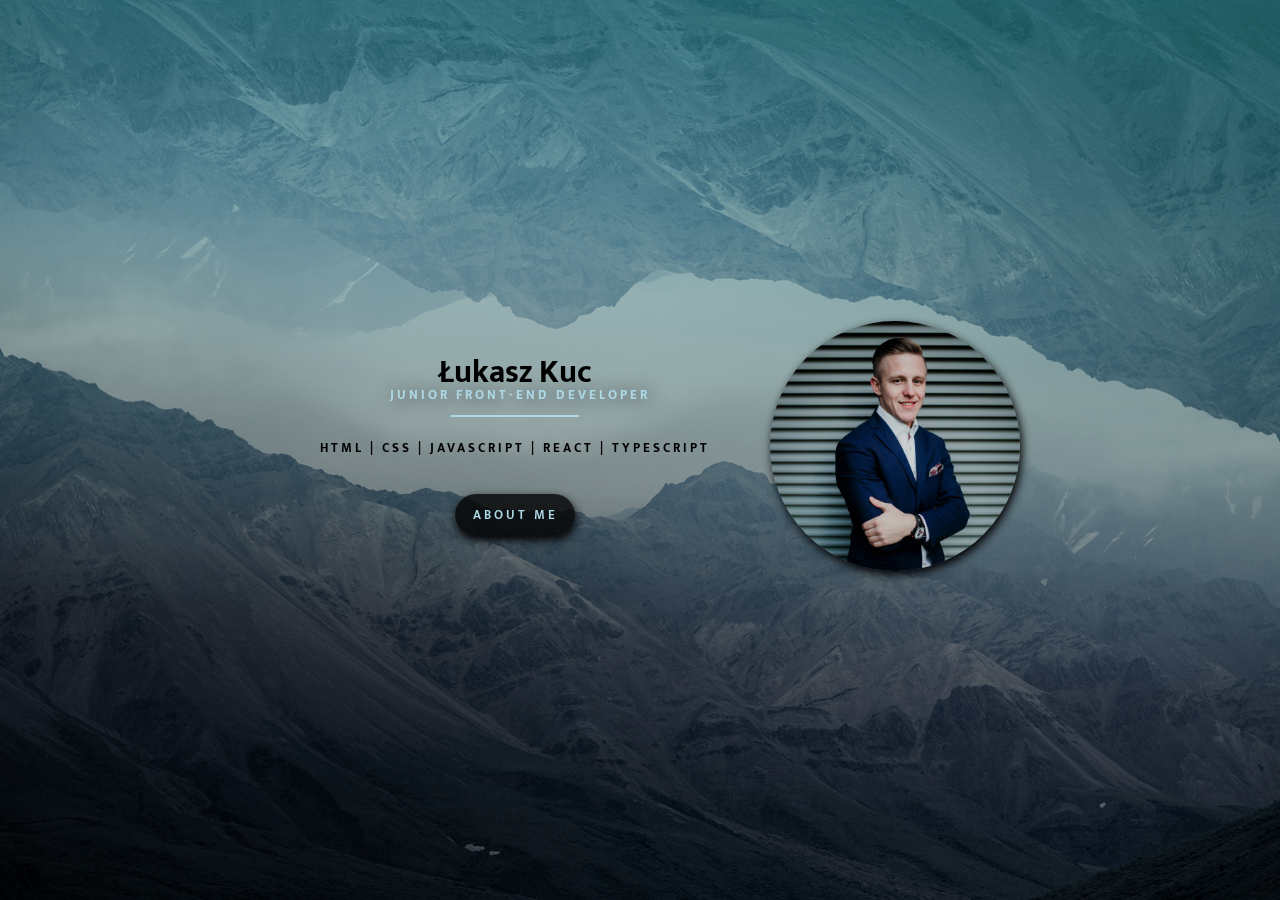
<file: index.html>
<!DOCTYPE html>
<html lang="en">
  <head>
    <meta charset="UTF-8" />
    <meta http-equiv="X-UA-Compatible" content="IE=edge" />
    <meta name="viewport" content="width=device-width, initial-scale=1.0" />
    <link rel="stylesheet" href="style.css" />
    <link rel="preconnect" href="https://fonts.googleapis.com" />
    <link rel="preconnect" href="https://fonts.gstatic.com" crossorigin />
    <link
      href="https://fonts.googleapis.com/css2?family=Mukta:wght@300&family=Rubik:wght@300&display=swap"
      rel="stylesheet"
    />
    <title>Document</title>
  </head>
  <body>
    <main class="main">
      <nav class="nav">
        <div class="introduce">
          <h1 class="name">
            Łukasz Kuc
            <span class="role"> Junior Front-end Developer </span>
          </h1>
        </div>
        <h3 class="describe-me">
          html | css | javascript | react | typescript
        </h3>
        <div class="buttons-nav">
          <li class="btn-about buttons">
            <a id="btn-table" class="asdasd" href="">About me</a>
          </li>
          <!-- <li class="btn-projects buttons">
            <a href="">Projects</a>
          </li> -->
        </div>
        <div class="contacts">

          <ul class="informations">

            <li class="xyz">
              <img class="icons" src="./img/callme.png" />
              <a class="about-me-buttons" href="tel:607154416"> Call me!</a>
            </li>

            <li class="xyz">
              <img class="icons" src="./img/textme.png" />
              <a class="about-me-buttons" href="mailto:lukaszkuc93@gmail.com"
                >Write me!</a>
            </li>

              <li class="xyz">
                
                <a class="about-me-buttons" href="https://github.com/kuc-lukasz"><img class="icons" src="./img/iconmonstr-github-3-32.png" /><span>Github</span></a>
              </li>
              
            <li class="xyz">
                <a class="about-me-buttons" href="https://www.linkedin.com/in/%C5%82ukasz-kuc-b83666a7/">
                  <img class="icons" src="./img/linkedin.png"/><span>Linkedin</span>
                </a>
            </li>
            
          </ul>
        </div>
        <!-- <a >Write me</a>
        <a >Call me</a> -->
      </nav>
      <div>
        <img
          class="my-pic"
          src="./img/portret.jpg"
          alt="side-logo"
        />
      </div>
    </main>
    <script src="./index.js"></script>
  </body>
</html>
</file>
<file: style.css>
@import url('https://fonts.googleapis.com/css2?family=Mukta&family=Rubik:wght@300&display=swap');

*{
    font-family: 'Mukta', sans-serif;
}
body {
  background: rgb(0, 0, 0);
  background: linear-gradient(
    5deg,
    rgba(0, 0, 0, 1) 30%,
    rgba(68, 203, 205, 1) 100%
  );
  height: 100vh;
  display: flex;
  justify-content: center;
  align-items: center;
  margin: 0px;
  font-family: 'Mukta', sans-serif;
}

body::before {
  content: "";
  position: fixed;
  top: 0;
  left: 0;
  right: 0;
  bottom: 0;
  background-image: url(./img/tlo.jpg);
  background-position: center;
  background-size: cover;
  z-index: -1;
  opacity: 0.6;
}

.main {
  display: flex;
  justify-content: center;
  align-items: center;
  width: 1280px;
}
.nav {
  margin: 60px;
  align-items: center;
  text-align: center;
}
.name{
  display: block;
  
  
}
.role{
  margin-top: 20px;
  display: block;
  text-transform: uppercase;
  font-size: small;
  color: lightblue;
  letter-spacing: 3px;
  text-shadow: 1px 1px 20px black

  
}
.introduce {
  line-height: 3px;
  margin: 20px;
  position: relative;
  text-align: center;
  margin-bottom: 40px;
  
}

.introduce::after {
  content: "";
  position: absolute;
  width: 8rem;
  left: calc(50% - 4rem);
  bottom: -20px;
  height: 2px;
  background-color: lightblue;
  
}
.describe-me {
    margin: 30px 0px;
    letter-spacing: 3px;
    text-transform: uppercase;
    font-size: small;
  
 
}
.about-me{
    margin-bottom: -10px;
    
    
}
.my-pic {
  width: 250px;
  height: 250px;
  border-radius: 50%;
  box-shadow: 2px 4px 10px black;
}
.buttons-nav{
    display: flex;
    margin-top: -10px;
    justify-content: center;
}

.buttons{
    width: 100px;
    padding: 10px;
    margin: 15px;
    border: 0;
    text-align: center;
    border-radius: 50px;
    background-color: rgba(0, 0, 0, 0.795);
    color: lightblue;
    display: inline-block;
    font-family: 'Mukta', sans-serif;
    text-transform: uppercase;
    font-size: small;
    letter-spacing: 3px;
    box-shadow: 1px 4px 10px black;
    transition: transform 1s cubic-bezier(0.19, 1, 0.22, 1)
    transform: scale(1,1);
}
.buttons:hover{
  transform: scale(1.1,1.1);
  transition: transform 1s cubic-bezier(0.19, 1, 0.22, 1);
  background-color: rgba(0, 0, 0, 0.604)
}

a {
  display: flex;
  align-items: center;
    text-decoration: none;
    color: lightblue;
    font-weight: 600;
}

.informations{
    border: 2px solid black;
    background-color: rgba(0, 0, 0, 0.895);
    border-radius: 50px;
    padding-inline-start: 0;
    display: flex;
    flex-direction: column;
    align-items: center;
    padding: 20px;
    position: relative;
    text-transform: uppercase;
    font-size: 12px;
    letter-spacing: 2px;
    box-shadow: 2px 4px 10px black;
    
}

.contacts {
    overflow: hidden;
    position: relative;
    transition: all 1.4s cubic-bezier(.27,1.4,.33,1.55);
    height: 0px;

  }
  .cubic {
    transition-timing-function: cubic-bezier(0.075, 0.82, 0.165, 1);
  }
.btn-about,
.btn-projects{
  display: flex;
  justify-content: center;
}
.xyz{
    border: 2px solid black;
    width: 130px;
    margin: 10px;
    border-radius: 50px;
    padding: 10px;
    list-style-type: none;
    background-color: rgba(173, 216, 230, 0.916);
    display: flex;
    justify-content: space-evenly;
    align-items: center;
    box-shadow: 2px 4px 10px black;
    transition: transform 1s cubic-bezier(0.19, 1, 0.22, 1);
    transform: scale(1,1);
}

span{
  margin-left: 10px;
}
.xyz:hover{
  transform: scale(1.1,1.1);
  transition: transform 1s cubic-bezier(0.19, 1, 0.22, 1);
  background-color: lightblue;
}

button{
    font-family: 'Mukta', sans-serif;
    
}

.hideInfo{
    height: 370px;
    position: relative;
    margin-top: -430px;
    margin-bottom: 0px;
}
.about-me-buttons{
  color: black;
}
</file>
